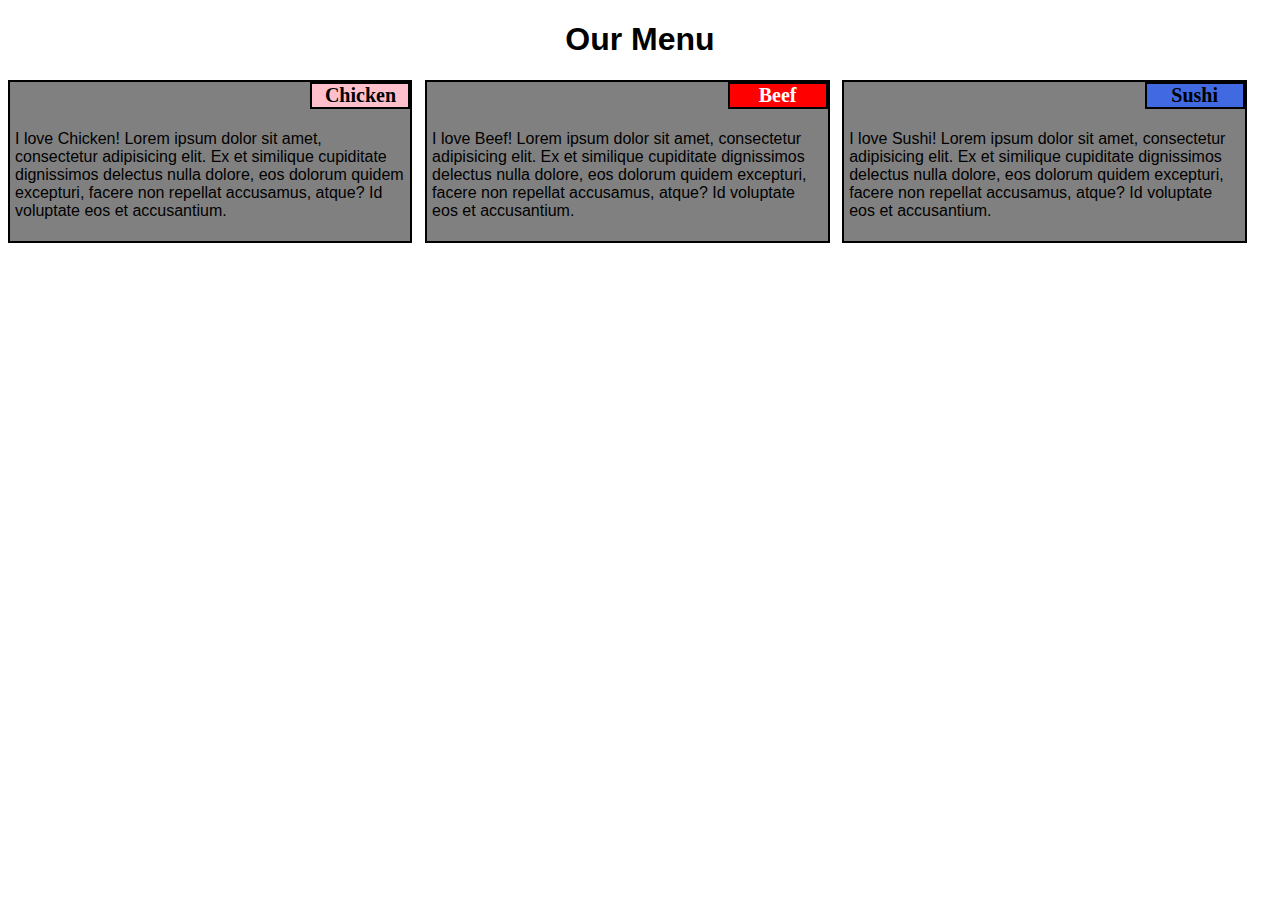
<file: module2-solution/index.html>
<!DOCTYPE html>
<html>
<head>
<meta charset="utf-8">
<title>Module 2-assignment</title>
<meta name="viewport" content="width=device-width, initial-scale=1" />
<link rel="stylesheet" href="CSS/style.css">
</head>
<body>
<h1>Our Menu</h1>

<div class= "row">
  <div class= "col-lg-4 col-md-6">
  <h2 id="chicken">Chicken</h2>
  <p>I love Chicken! Lorem ipsum dolor sit amet, consectetur adipisicing elit. 
      Ex et similique cupiditate dignissimos delectus nulla dolore, eos dolorum quidem excepturi, 
      facere non repellat accusamus, atque? Id voluptate eos et accusantium.
    </p>
</div>

<div class= "col-lg-4 col-md-6">
<h2 id="beef">Beef</h2>
<p>I love Beef! Lorem ipsum dolor sit amet, consectetur adipisicing elit. 
  Ex et similique cupiditate dignissimos delectus nulla dolore, eos dolorum quidem excepturi, 
  facere non repellat accusamus, atque? Id voluptate eos et accusantium.
</p>
</section>
</div>


<div class= "col-lg-4 col-md-12">
<h2 id="sushi">Sushi</h2>
<p>I love Sushi! Lorem ipsum dolor sit amet, consectetur adipisicing elit. 
  Ex et similique cupiditate dignissimos delectus nulla dolore, eos dolorum quidem excepturi, 
  facere non repellat accusamus, atque? Id voluptate eos et accusantium.
</p>
</section>
</div>
</div>
</body>
</html>
</file>
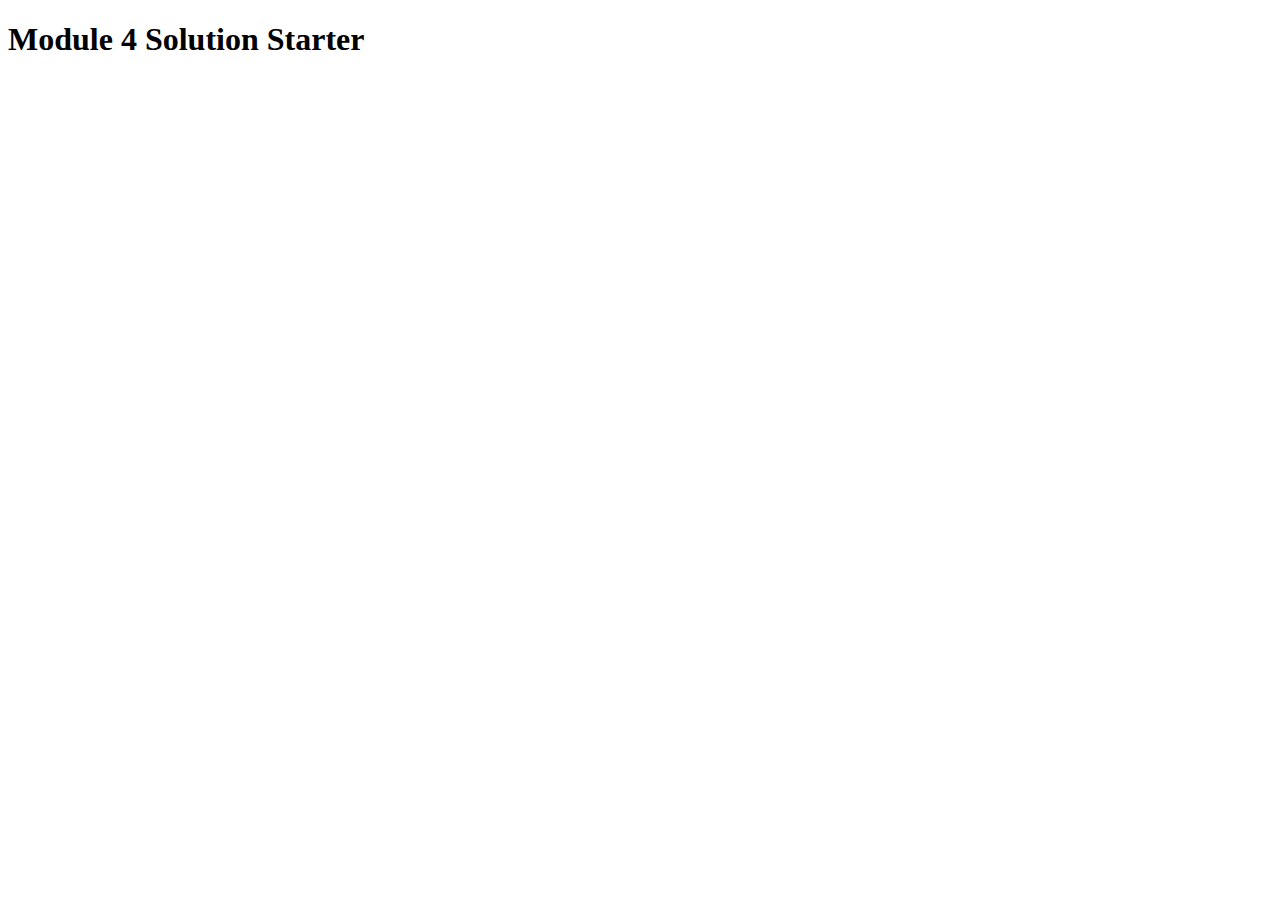
<file: module4-solution/index.html>
<!DOCTYPE html>
<html>
<head>
  <meta charset="utf-8">
  <title>Module 4 Solution Starter</title>
  <script src="SpeakHello.js"></script>
  <script src="SpeakGoodBye.js"></script>
  <script src="script.js"></script>
</head>
<body>
  <h1>Module 4 Solution Starter</h1>
</body>
</html>
</file>
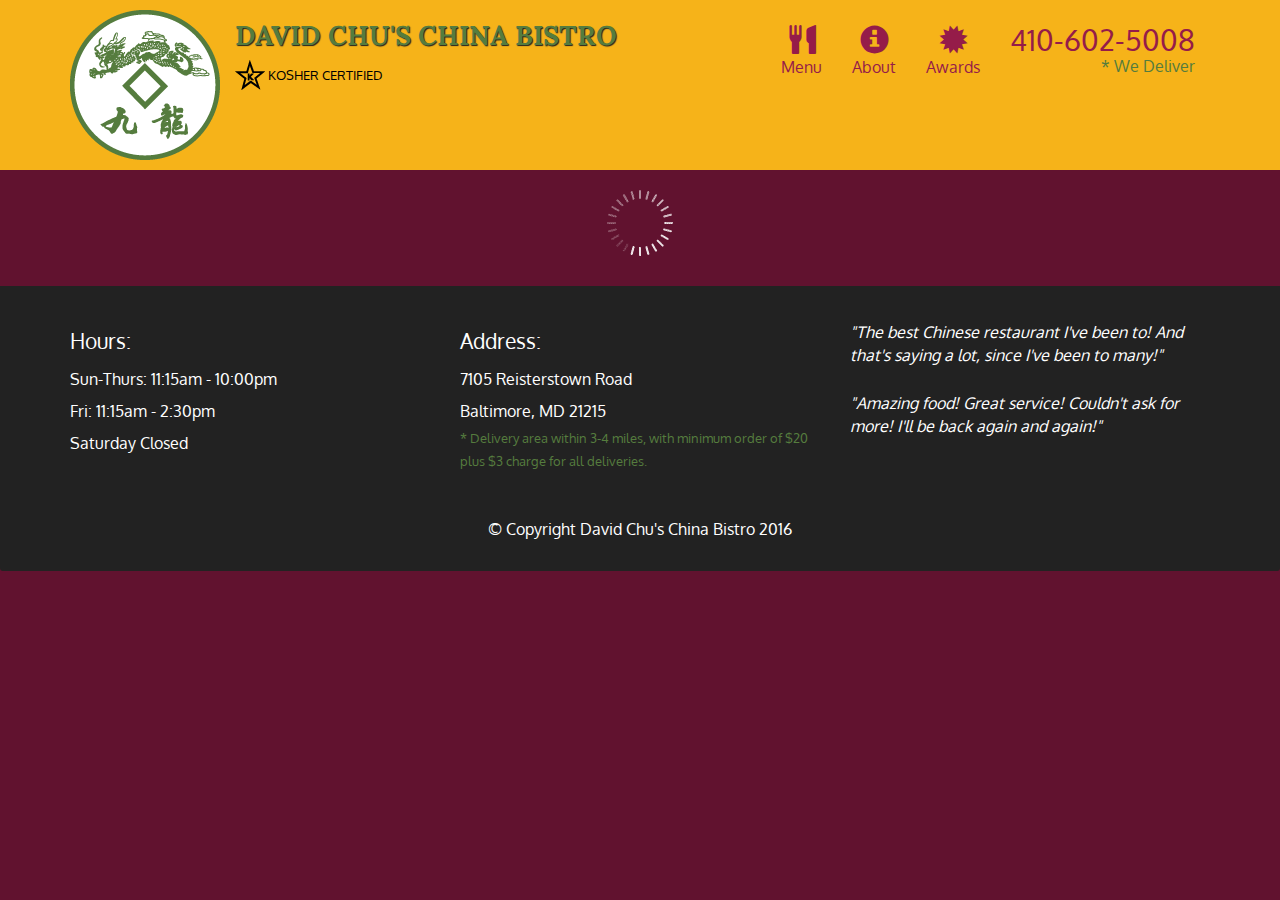
<file: module5-solution/index.html>
<!doctype html>
<html lang="en">
  <head>
    <meta charset="utf-8">
    <meta http-equiv="X-UA-Compatible" content="IE=edge">
    <meta name="viewport" content="width=device-width, initial-scale=1">
    <title>David Chu's China Bistro</title>
    <link rel="stylesheet" href="css/bootstrap.min.css">
    <link rel="stylesheet" href="css/styles.css">
    <link href='https://fonts.googleapis.com/css?family=Oxygen:400,300,700' rel='stylesheet' type='text/css'>
    <link href='https://fonts.googleapis.com/css?family=Lora' rel='stylesheet' type='text/css'>
  </head>
<body>
  <header>
    <nav id="header-nav" class="navbar navbar-default">
      <div class="container">
        <div class="navbar-header">
          <a href="index.html" class="pull-left visible-md visible-lg">
            <div id="logo-img" alt="Logo image"></div>
          </a>

          <div class="navbar-brand">
            <a href="index.html"><h1>David Chu's China Bistro</h1></a>
            <p>
              <img src="images/star-k-logo.png" alt="Kosher certification">
              <span>Kosher Certified</span>
            </p>
          </div>

          <button id="navbarToggle" type="button" class="navbar-toggle collapsed" data-toggle="collapse" data-target="#collapsable-nav" aria-expanded="false">
            <span class="sr-only">Toggle navigation</span>
            <span class="icon-bar"></span>
            <span class="icon-bar"></span>
            <span class="icon-bar"></span>
          </button>
        </div>
        
        <div id="collapsable-nav" class="collapse navbar-collapse">
           <ul id="nav-list" class="nav navbar-nav navbar-right">
            <li id="navHomeButton" class="visible-xs active">
              <a href="index.html">
                <span class="glyphicon glyphicon-home"></span> Home</a>
            </li>
            <li id="navMenuButton">
              <a href="#" onclick="$dc.loadMenuCategories();">
                <span class="glyphicon glyphicon-cutlery"></span><br class="hidden-xs"> Menu</a>
            </li>
            <li>
              <a href="#">
                <span class="glyphicon glyphicon-info-sign"></span><br class="hidden-xs"> About</a>
            </li>
            <li>
              <a href="#">
                <span class="glyphicon glyphicon-certificate"></span><br class="hidden-xs"> Awards</a>
            </li>
            <li id="phone" class="hidden-xs">
              <a href="tel:410-602-5008">
                <span>410-602-5008</span></a><div>* We Deliver</div>
            </li>
          </ul><!-- #nav-list -->
        </div><!-- .collapse .navbar-collapse -->
      </div><!-- .container -->
    </nav><!-- #header-nav -->
  </header>

  <div id="call-btn" class="visible-xs">
    <a class="btn" href="tel:410-602-5008">
    <span class="glyphicon glyphicon-earphone"></span>
    410-602-5008
    </a>
  </div>
  <div id="xs-deliver" class="text-center visible-xs">* We Deliver</div>

  <div id="main-content" class="container"></div>

  <footer class="panel-footer">
    <div class="container">
      <div class="row">
        <section id="hours" class="col-sm-4">
          <span>Hours:</span><br>
          Sun-Thurs: 11:15am - 10:00pm<br>
          Fri: 11:15am - 2:30pm<br>
          Saturday Closed
          <hr class="visible-xs">
        </section>
        <section id="address" class="col-sm-4">
          <span>Address:</span><br>
          7105 Reisterstown Road<br>
          Baltimore, MD 21215
          <p>* Delivery area within 3-4 miles, with minimum order of $20 plus $3 charge for all deliveries.</p>
          <hr class="visible-xs">
        </section>
        <section id="testimonials" class="col-sm-4">
          <p>"The best Chinese restaurant I've been to! And that's saying a lot, since I've been to many!"</p>
          <p>"Amazing food! Great service! Couldn't ask for more! I'll be back again and again!"</p>
        </section>
      </div>
      <div class="text-center">&copy; Copyright David Chu's China Bistro 2016</div>
    </div>
  </footer>

  <!-- jQuery (Bootstrap JS plugins depend on it) -->
  <script src="js/jquery-2.1.4.min.js"></script>
  <script src="js/bootstrap.min.js"></script>
  <script src="js/ajax-utils.js"></script>
  <script src="js/script.js"></script>
</body>
</html>
</file>
<file: module2-solution/CSS/style.css>
* {
    box-sizing: border-box;
  }

  h1 {
    text-align: center;
    font-family: Arial, Helvetica, sans-serif;
}

div>div{
    border: 2px solid black;
    background-color:grey;
    width: 90%
    margin-left: auto;
     margin-right: auto;
     margin-bottom: 10px;
  }

  p {
    padding: 5px;
    font-family: Arial, Helvetica, sans-serif;
    clear: right;
  }


#chicken {
    border: 2px solid black;
    width: 100px;
    text-align: center;
    background-color: pink;
    font font-family: Arial, "Helvetica Neue", Helvetica, sans-serif;
    font-size: 20px;
    margin-top: 0px;
    color: black; 
    float: right;
}

#beef {
    border: 2px solid black;
    width: 100px;
    font-size: 20px;
    text-align: center;
    background-color: red;
    font font-family: Arial, "Helvetica Neue", Helvetica, sans-serif;
    color: white;
    float: right;
    margin-top: 0px;
}

#sushi {
    border: 2px solid black;
    width: 100px;
    font-size: 20px;
    text-align: center;
    background-color: royalblue;
    font font-family: Arial, "Helvetica Neue", Helvetica, sans-serif;
    color: black; 
    float: right;
    margin-top: 0px;
}

.row {
    width: 100%;
  }

  @media (min-width: 992px) {
    .col-lg-1, 
    .col-lg-2, 
    .col-lg-3, 
    .col-lg-4, 
    .col-lg-5, 
    .col-lg-6, 
    .col-lg-7, 
    .col-lg-8, 
    .col-lg-9, 
    .col-lg-10, 
    .col-lg-11, 
    .col-lg-12 {
        float: left;
        margin-right:1%;

    }
    .col-lg-1 {
      width: 8.33%;
    }
    .col-lg-2 {
      width: 16.66%;
    }
    .col-lg-3 {
      width: 25%;
    }
    .col-lg-4 {
      width: 32%;
    }
    .col-lg-5 {
      width: 41.66%;
    }
    .col-lg-6 {
      width: 50%;
    }
    .col-lg-7 {
      width: 58.33%;
    }
    .col-lg-8 {
      width: 66.66%;
    }
    .col-lg-9 {
      width: 74.99%;
    }
    .col-lg-10 {
      width: 83.33%;
    }
    .col-lg-11 {
      width: 91.66%;
    }
    .col-lg-12 {
      width: 100%;
    }
  }
  
  @media (min-width: 768px) and (max-width: 991px) {
    .col-lg-1, 
    .col-lg-2, 
    .col-lg-3, 
    .col-lg-4, 
    .col-lg-5, 
    .col-lg-6, 
    .col-lg-7, 
    .col-lg-8, 
    .col-lg-9, 
    .col-lg-10, 
    .col-lg-11, 
    .col-lg-12 {      
        float: left;
        margin-right:1%;
    }
    .col-md-1 {
      width: 8.33%;
    }
    .col-md-2 {
      width: 16.66%;
    }
    .col-md-3 {
      width: 25%;
    }
    .col-md-4 {
      width: 33%;
    }
    .col-md-5 {
      width: 41.66%;
    }
    .col-md-6 {
      width: 49%;
    }
    .col-md-7 {
      width: 58.33%;
    }
    .col-md-8 {
      width: 66.66%;
    }
    .col-md-9 {
      width: 74.99%;
    }
    .col-md-10 {
      width: 83.33%;
    }
    .col-md-11 {
      width: 91.66%;
    }
    .col-md-12 {
      width: 99%;
    }
  }
  

   @media (max-width: 767px) {
    .col-lg-1, 
    .col-lg-2, 
    .col-lg-3, 
    .col-lg-4, 
    .col-lg-5, 
    .col-lg-6, 
    .col-lg-7, 
    .col-lg-8, 
    .col-lg-9, 
    .col-lg-10, 
    .col-lg-11, 
    .col-lg-12 {      
        float: left;
        margin-right:1%;
    }
    .col-lg-1 {
      width: 8.33%;
    }
    .col-lg-2 {
      width: 16.66%;
    }
    .col-lg-3 {
      width: 25%;
    }
    .col-lg-4 {
      width: 100;
    }
    .col-lg-5 {
      width: 41.66%;
    }
    .col-lg-6 {
      width: 50%;
    }
    .col-lg-7 {
      width: 58.33%;
    }
    .col-lg-8 {
      width: 66.66%;
    }
    .col-lg-9 {
      width: 74.99%;
    }
    .col-lg-10 {
      width: 83.33%;
    }
    .col-lg-11 {
      width: 91.66%;
    }
    .col-lg-12 {
      width: 100%;
    }
  }
</file>
<file: module5-solution/css/styles.css>
body {
  font-size: 16px;
  color: #fff;
  background-color: #61122f;
  font-family: 'Oxygen', sans-serif;
}

/** HEADER **/
#header-nav {
  background-color: #f6b319;
  border-radius: 0;
  border: 0;
}

#logo-img {
  background: url('../images/restaurant-logo_large.png') no-repeat;
  width: 150px;
  height: 150px;
  margin: 10px 15px 10px 0;
}

.navbar-brand {
  padding-top: 25px;
}
.navbar-brand h1 { /* Restaurant name */
  font-family: 'Lora', serif;
  color: #557c3e;
  font-size: 1.5em;
  text-transform: uppercase;
  font-weight: bold;
  text-shadow: 1px 1px 1px #222;
  margin-top: 0;
  margin-bottom: 0;
  line-height: .75;
}
.navbar-brand a:hover, .navbar-brand a:focus {
  text-decoration: none;
}
.navbar-brand p { /* Kosher cert */
  color: #000;
  text-transform: uppercase;
  font-size: .7em;
  margin-top: 15px;
}
.navbar-brand p span { /* Star-K */
  vertical-align: middle;
}

#nav-list {
  margin-top: 10px;
}
#nav-list a {
  color: #951C49;
  text-align: center;
}
#nav-list a:hover {
  background: #E7E7E7;
}
#nav-list a span {
  font-size: 1.8em;
}

#phone {
  margin-top: 5px;
}
#phone a { /* Phone number */
  text-align: right;
  padding-bottom: 0;
}
#phone div { /* We Deliver */
  color: #557c3e;
  text-align: right;
  padding-right: 15px;
}

.navbar-header button.navbar-toggle, .navbar-header .icon-bar {
  border: 1px solid #61122f;
}
.navbar-header button.navbar-toggle {
  clear: both;
  margin-top: -30px;
}
/* END HEADER */

/* FOOTER */
.panel-footer {
  margin-top: 30px;
  padding-top: 35px;
  padding-bottom: 30px;
  background-color: #222;
  border-top: 0;
}
.panel-footer div.row {
  margin-bottom: 35px;
}
#hours, #address {
  line-height: 2;
}
#hours > span, #address > span {
  font-size: 1.3em;
}
#address p {
  color: #557c3e;
  font-size: .8em;
  line-height: 1.8;
}
#testimonials {
  font-style: italic;
}
#testimonials p:nth-child(2) {
  margin-top: 25px;
}
/* END FOOTER */



/* HOME PAGE */
.container .jumbotron {
  box-shadow: 0 0 50px #3F0C1F;
  border: 2px solid #3F0C1F;
}

#menu-tile, #specials-tile, #map-tile {
  height: 250px;
  width: 100%;
  margin-bottom: 15px;
  position: relative;
  border: 2px solid #3F0C1F;
  overflow: hidden;
}
#menu-tile:hover, #specials-tile:hover, #map-tile:hover {
  box-shadow: 0 1px 5px 1px #cccccc;
}
#menu-tile {
  background: url('../images/menu-tile.jpg') no-repeat;
  background-position: center;
}
#specials-tile {
  background: url('../images/specials-tile.jpg') no-repeat;
  background-position: center;
}
#menu-tile span, #specials-tile span, #map-tile span {
  position: absolute;
  bottom: 0;
  right: 0;
  width: 100%;
  text-align: center;
  font-size: 1.6em;
  text-transform: uppercase;
  background-color: #000;
  color: #fff;
  opacity: .8;
}
/* END HOME PAGE */

/* MENU CATEGORIES PAGE */
.category-tile { 
  position: relative;
  border: 2px solid #3F0C1F;
  overflow: hidden;
  width: 200px;
  height: 200px;
  margin: 0 auto 15px;
}
.category-tile span {
  position: absolute;
  bottom: 0;
  right: 0;
  width: 100%;
  text-align: center;
  font-size: 1.2em;
  text-transform: uppercase;
  background-color: #000;
  color: #fff;
  opacity: .8;
}
.category-tile:hover {
  box-shadow: 0 1px 5px 1px #cccccc;
}

#menu-categories-title + div {
  margin-bottom: 50px;
}
/* END MENU CATEGORIES PAGE */

/* SINGLE CATEGORY PAGE */
.menu-item-tile {
  margin-bottom: 25px;
}
.menu-item-tile hr {
  width: 80%;
}
.menu-item-tile .menu-item-price {
  font-size: 1.1em;
  text-align: right;
  margin-top: -15px;
  margin-right: -15px;
}
.menu-item-tile .menu-item-price span {
  font-size: .6em;
}
.menu-item-photo {
  position: relative;
  border: 2px solid #3F0C1F; 
  overflow: hidden;
  padding: 0;
  margin-right: -15px;
  margin-left: auto;
  margin-bottom: 20px;
  max-width: 250px;
}
.menu-item-photo div {
  position: absolute;
  bottom: 0;
  right: 0;
  width: 80px;
  background-color: #557c3e;
  text-align: center;
}
.menu-item-description {
  padding-right: 30px;
}
h3.menu-item-title {
  margin: 0 0 10px;
}
.menu-item-details {
  font-size: .9em;
  font-style: italic;
}
/* END SINGLE CATEGORY PAGE */


/********** Large devices only **********/
@media (min-width: 1200px) {
  .container .jumbotron {
    background: url('../images/jumbotron_1200.jpg') no-repeat;
    height: 675px;
  }
}

/********** Medium devices only **********/
@media (min-width: 992px) and (max-width: 1199px) {
  /* Header */
  #logo-img {
    background: url('../images/restaurant-logo_medium.png') no-repeat;
    width: 100px;
    height: 100px;
    margin: 5px 5px 5px 0;
  }
  /* End Header */

  /* Home Page */
  .container .jumbotron {
    background: url('../images/jumbotron_992.jpg') no-repeat;
    height: 558px;
  }
  /* End Home Page */
}

/********** Small devices only **********/
@media (min-width: 768px) and (max-width: 991px) {
  /* Home Page */
  .container .jumbotron {
    background: url('../images/jumbotron_768.jpg') no-repeat;
    height: 432px;
  }
  /* End Home Page */
}

/********** Extra small devices only **********/
@media (max-width: 767px) {
  /* Header */
  .navbar-brand {
    padding-top: 10px;
    height: 80px;
  }
  .navbar-brand h1 { /* Restaurant name */
    padding-top: 10px;
    font-size: 5vw; /* 1vw = 1% of viewport width */
  }
  .navbar-brand p { /* Kosher cert */
    font-size: .6em;
    margin-top: 12px;
  }
  .navbar-brand p img { /* Star-K */
    height: 20px;
  }

  #collapsable-nav a { /* Collapsed nav menu text */
    font-size: 1.2em;
  }
  #collapsable-nav a span { /* Collapsed nav menu glyph */
    font-size: 1em;
    margin-right: 5px;
  }

  #call-btn > a {
    font-size: 1.5em;
    display: block;
    margin: 0 20px;
    padding: 10px;
    border: 2px solid #fff;
    background-color: #f6b319;
    color: #951c49;
  }
  #xs-deliver {
    margin-top: 5px;
    font-size: .7em;
    letter-spacing: .1em;
    text-transform: uppercase;
  }
  /* End Header */

  /* Footer */
  .panel-footer section {
    margin-bottom: 30px;
    text-align: center;
  }
  .panel-footer section:nth-child(3) {
    margin-bottom: 0; /* margin already exists on the whole row */
  }
  .panel-footer section hr {
    width: 50%;
  }
  /* End Footer */

  /* Home Page */
  .container .jumbotron {
    margin-top: 30px;
    padding: 0;
  }
  #menu-tile, #specials-tile {
    width: 360px;
    margin: 0 auto 15px;
  }

  .menu-item-photo {
    margin-right: auto;
  }
  .menu-item-tile .menu-item-price {
    text-align: center;
  }
  .menu-item-description {
    text-align: center;;
  }
}


/********** Super extra small devices Only :-) (e.g., iPhone 4) **********/
@media (max-width: 479px) {
  /* Header */
  .navbar-brand h1 { /* Restaurant name */
    padding-top: 5px;
    font-size: 6vw;
  }
  /* End Header */
  
  /* Home page */
  #menu-tile, #specials-tile {
    width: 280px;
    margin: 0 auto 15px;
  }

  .col-xxs-12 {
    position: relative;
    min-height: 1px;
    padding-right: 15px;
    padding-left: 15px;
    float: left;
    width: 100%;
  }
}
</file>
